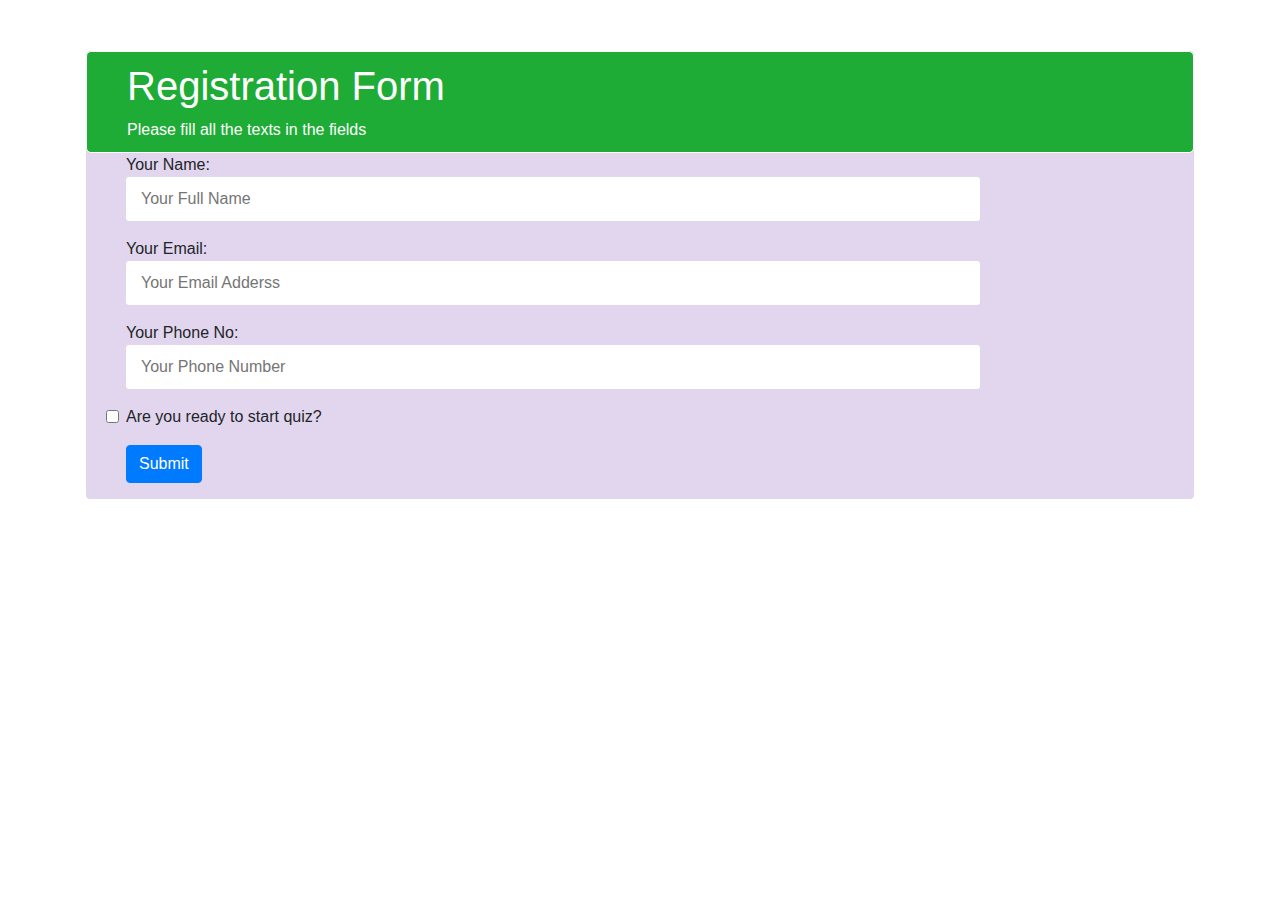
<file: index.html>
<!DOCTYPE html>
<html lang="en">
<head>
    <meta charset="UTF-8">
    <meta name="viewport" content="width=device-width, initial-scale=1.0">
    <title>Quiz Page</title>
    <script src="https://ajax.googleapis.com/ajax/libs/jquery/3.5.1/jquery.min.js"></script>
  <script src="https://maxcdn.bootstrapcdn.com/bootstrap/3.4.1/js/bootstrap.min.js"></script>
  <link rel="stylesheet" href="https://stackpath.bootstrapcdn.com/bootstrap/4.3.1/css/bootstrap.min.css" integrity="sha384-ggOyR0iXCbMQv3Xipma34MD+dH/1fQ784/j6cY/iJTQUOhcWr7x9JvoRxT2MZw1T" crossorigin="anonymous">
    <link rel="stylesheet" href="style.css">
</head>
<body>
    <div class="container">
    <form id="myform" >
        <div class = heading>
           <h1>Registration Form</h1>
           <span>Please fill all the texts in the fields</span>
        </div>
       
       
        <div class="form-group">
           <p class="p1">
               
               Your Name:<br>
                <input type="text" id="name" placeholder="Your Full Name" required>
       
           </p>
           <div class="form-group">
           <p class="p1">
            Your Email: <br>
            <input type="email" id="email" placeholder="Your Email Adderss " required>
    
        </p>
        <div class="form-group">
        <p class="p1">
            Your Phone No: <br>
            <input type="text" id="phone" placeholder="Your Phone Number " required>
    
        </p>
        <div class="form-group">
            <p class="p1">
               
                    <input class="form-check-input" type="checkbox" id="checkboxNoLabel" value="" aria-label="..." required>
                  
                <p>Are you ready to start quiz?</p>
        
            </p>
             <div class="form-group">
                <p class="p1">
               
            <a href="quiz.html" class="btn btn-primary">Submit</a>
            </p>
            </div>
            
           </form>
           <script>
               var myform = document.getElementById('myform')

myform.addEventListener('submit',function(event){
    event.preventDefault()

    var name = document.getElementById('name').value 
    console.log(name)
    var email = document.getElementById('email').value 
    console.log(email)
    var phone = document.getElementById('phone').value 
    console.log(phone)
    var checkboxNoLabel = document.getElementById('checkboxNoLabel').value 
    console.log(checkboxNoLabel)
    



})
                 

               
           </script>
    </div>
</body>
</html>
</file>
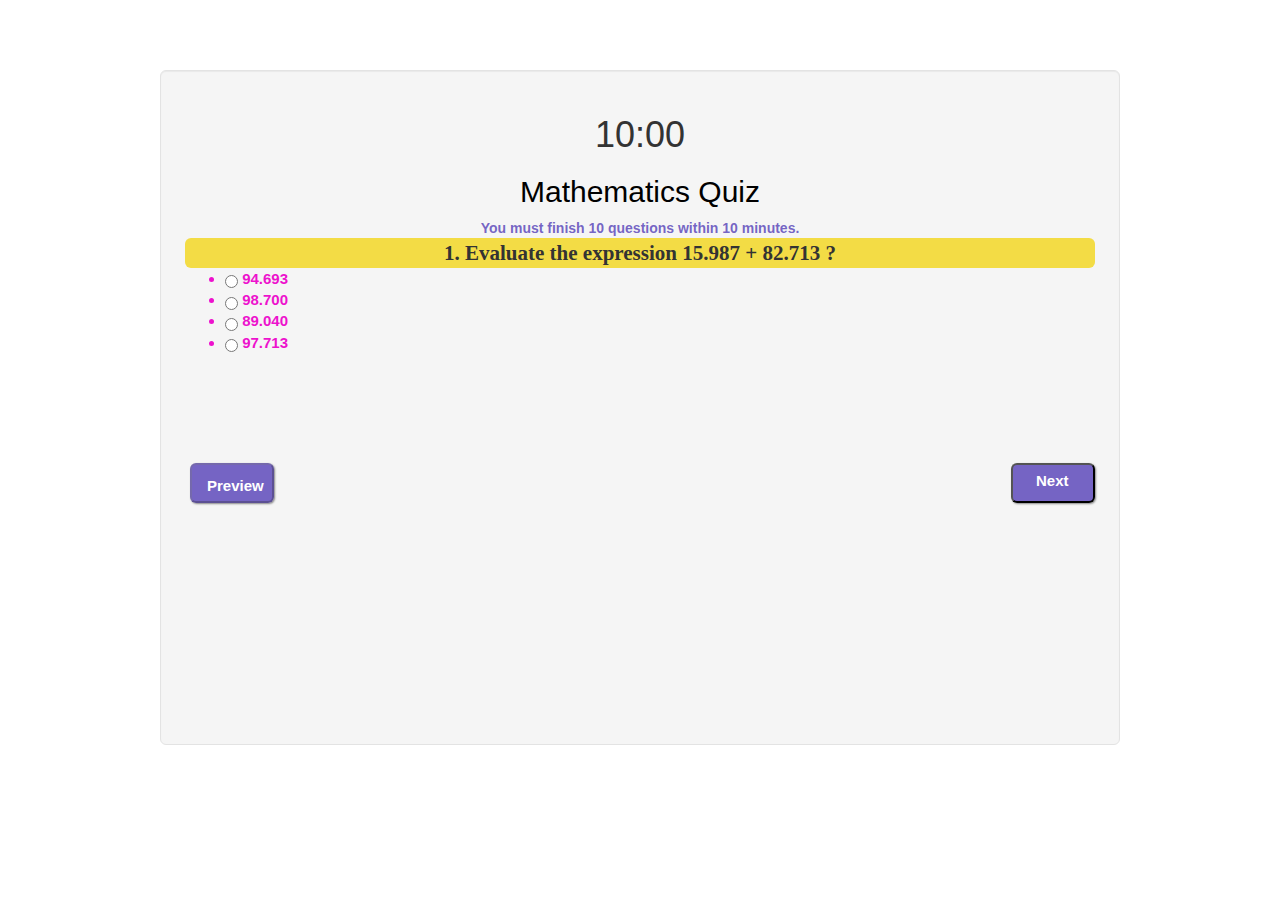
<file: quiz.html>
<html>
<head>
<link rel="stylesheet" type="text/css" href="style.css">
<meta charset="utf-8">
<meta name="viewport" content="width=device-width, initial-scale=1">
<link rel="stylesheet" href="https://maxcdn.bootstrapcdn.com/bootstrap/3.3.7/css/bootstrap.min.css">
<script src="https://ajax.googleapis.com/ajax/libs/jquery/3.3.1/jquery.min.js"></script>
<script src="https://maxcdn.bootstrapcdn.com/bootstrap/3.3.7/js/bootstrap.min.js"></script>
<script src="index.js"></script>
<title>Quiz</title>
<body>
    
    <div class="quizContainer container-fluid well well-lg">
        <div id="quiz1" class="text-center">
            <div id="setTimer">
                <h1 id="setTimerDisplay">10:00</h1>
            </div>

			<h2 style="color: black;">Mathematics Quiz</h2>
            <b style="color: rgba(100, 81, 189, 0.884);">You must finish 10 questions within 10 minutes.</b>
		</div>
		
        <div class="question"></div>
        <ul class="choiceList"></ul>
        <div class="quizMessage"></div>
        <div class="result"></div>
		<button class="preButton"><span style="margin-right: -25px;margin-bottom: -5px;"></span>Preview</button>
        <button class="nextButton"><span style="margin-right: -17px;"></span>Next</button>
    </div>
</body>
  </html>
</file>
<file: style.css>
.container{
    padding-top: 50px;
}
form{
    width: 100%;
    
    background-color: rgb(225, 214, 238);
    align-content: center;
    
    justify-content: center;
    align-items: center;
    border: 1px solid white;
    border-radius: 5px;
    


}
.heading{
    background-color: rgb(30, 172, 54);
    padding: 10px 0px 10px 40px;
    color: white;
    border: 1px solid white;
    border-radius: 5px;

    
}
p{
    
  padding-left: 40px; 
    
    
}


input[type=text],input[type=email],textarea{
    width: 80%;
    padding: 10px 15px;
    border-radius: 3px;
    border: none;

}
button{
    color: white;
    font-size: medium;
    text-align: center;
    
    padding: 10px 40px 10px 40px;
    background-color: rgb(50, 161, 55);
    
    border-radius: 4px;
}
.formsubmit{
    width: 70px;
    height: 40px;
    color: rgba(74, 177, 168, 0.363);
    background-color:green;
    border-radius: 5px;
    text-align: center;
    padding-top: 5px;
    margin-left: 40px;
    
    
}
a:hover{
    text-decoration: none;
}

/* Quiz Classes */
 .quizContainer {
    background-color: white;
    border-radius: 6px;
    width: 75%;
    height: 75%;
    margin-top: 70px;
    
    padding-top: 5px;
    /*-moz-box-shadow: 10px 10px 5px #888;
    -webkit-box-shadow: 10px 10px 5px #888;
    box-shadow: 10px 10px 5px #888;*/
    position: relative;
}

.nextButton {
    box-shadow: 1px 1px 2px #888;
    border-radius: 6px;
    width: 40px;

    height: 40px;
    text-align: center;
    background-color: rgba(100, 81, 189, 0.884);
    /*clear: both;*/
    color: white;
    /*font-family:'Gabriola', serif;*/
    position: relative;
    margin: auto;
	font-size:15px;
	font-weight:bold;
    padding-top: 5px;
	float:right;
	/*right:30%;*/
    margin-top: 100px;
}

.preButton {
    box-shadow: 1px 1px 2px #888;
    border-radius: 6px;
    
    width: 40px;
    height: 40px;
    text-align: center;
    background-color: rgba(100, 81, 189, 0.884);
    /*clear: both;*/
    color: white;
    /*font-family:'Gabriola', serif;*/
    position: relative;
    margin-left: 5px;
	font-size:15px;
	font-weight:bold;
    padding-right: -80px;
    
    margin-left: px;
	float:left;
	/*left:30%;*/
    margin-top: 100px;
    
    
    

}

.question {
    font-family:'Century', serif;
    font-size: 1.5em;
	font-weight:bold;
    width: 100%;
    height: auto;
    margin: auto;
    border-radius: 6px;
    background-color: #f3dc45;
    text-align: center;
    
}
.quizMessage {
    background-color: peachpuff;
    border-radius: 6px;
    width: 20%;
    margin: auto;
    text-align: center;
    padding: 5px;
	font-size:20px;
	font-weight:bold;
    font-family:'Gabriola', serif;
    color: red;
	position:absolute;
	top:80%;
	left:40%;
}
.choiceList {
    font-family: 'Arial', serif;
    color: #ed12cd;
	font-size:15px;
	font-weight:bold;
    
}
.result {
    width: 40%;
    height: auto;
    border-radius: 6px;
    background-color: linen;
    margin: auto;
	color:green;
    text-align: center;
	font-size:15px;
    font-family:'Verdana', serif;
	font-weight:bold;
	position:absolute;
	top:80%;
	left:30%;
}
/* End of Quiz Classes */
</file>
